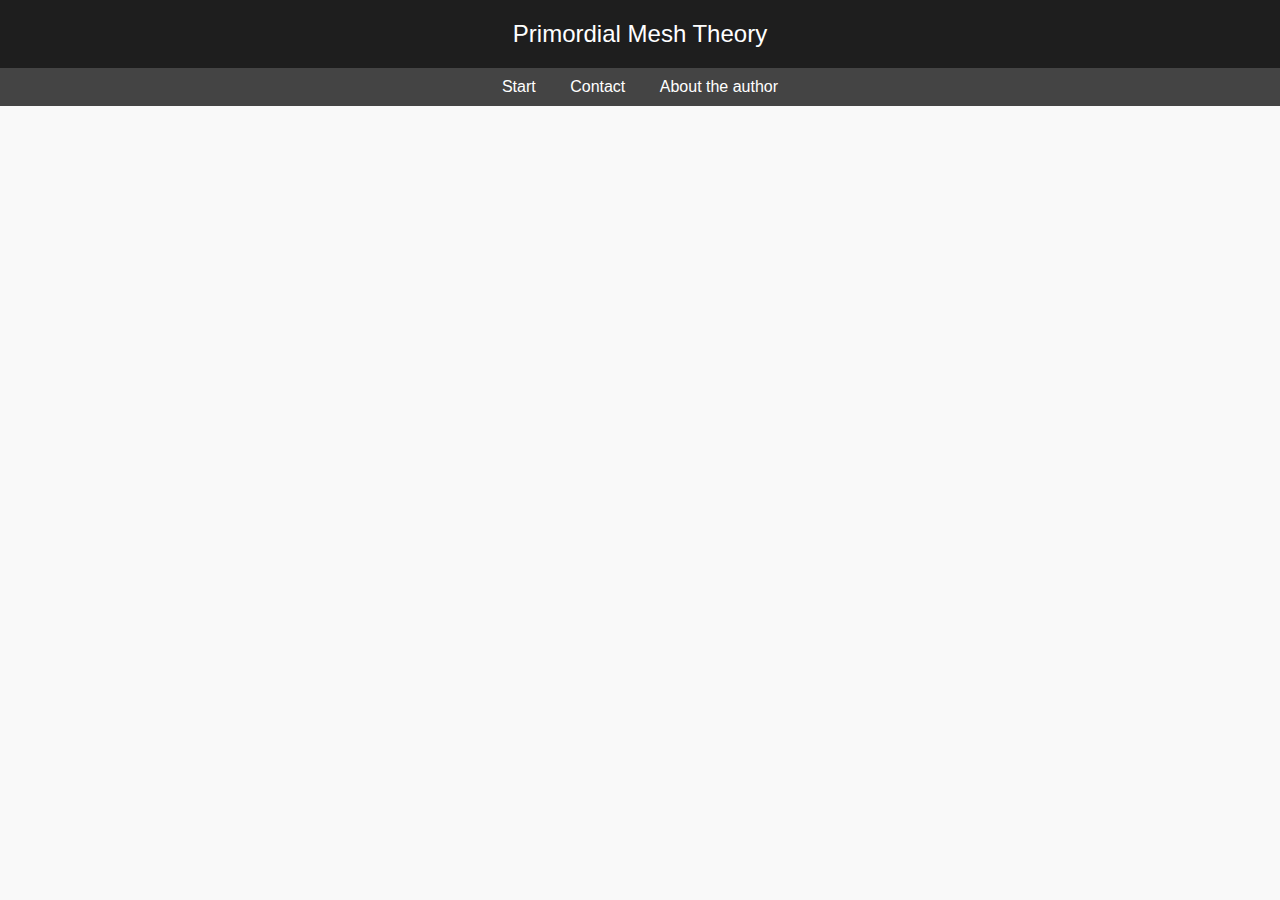
<file: index.html>
<!DOCTYPE html>
<html lang="en">
<head>
    <meta charset="UTF-8">
    <meta name="viewport" content="width=device-width, initial-scale=1.0">
    <title>Primordial Mesh Theory</title>
    <link rel="stylesheet" href="style/style_index.css">
</head>
<body>
    <header>
        Primordial Mesh Theory
    </header>

    <nav>
        <a href="index.html">Start</a>
        <a href="">Contact</a>
        <a href="author.html">About the author</a>
    </nav>
    
</body>
</html>
</file>
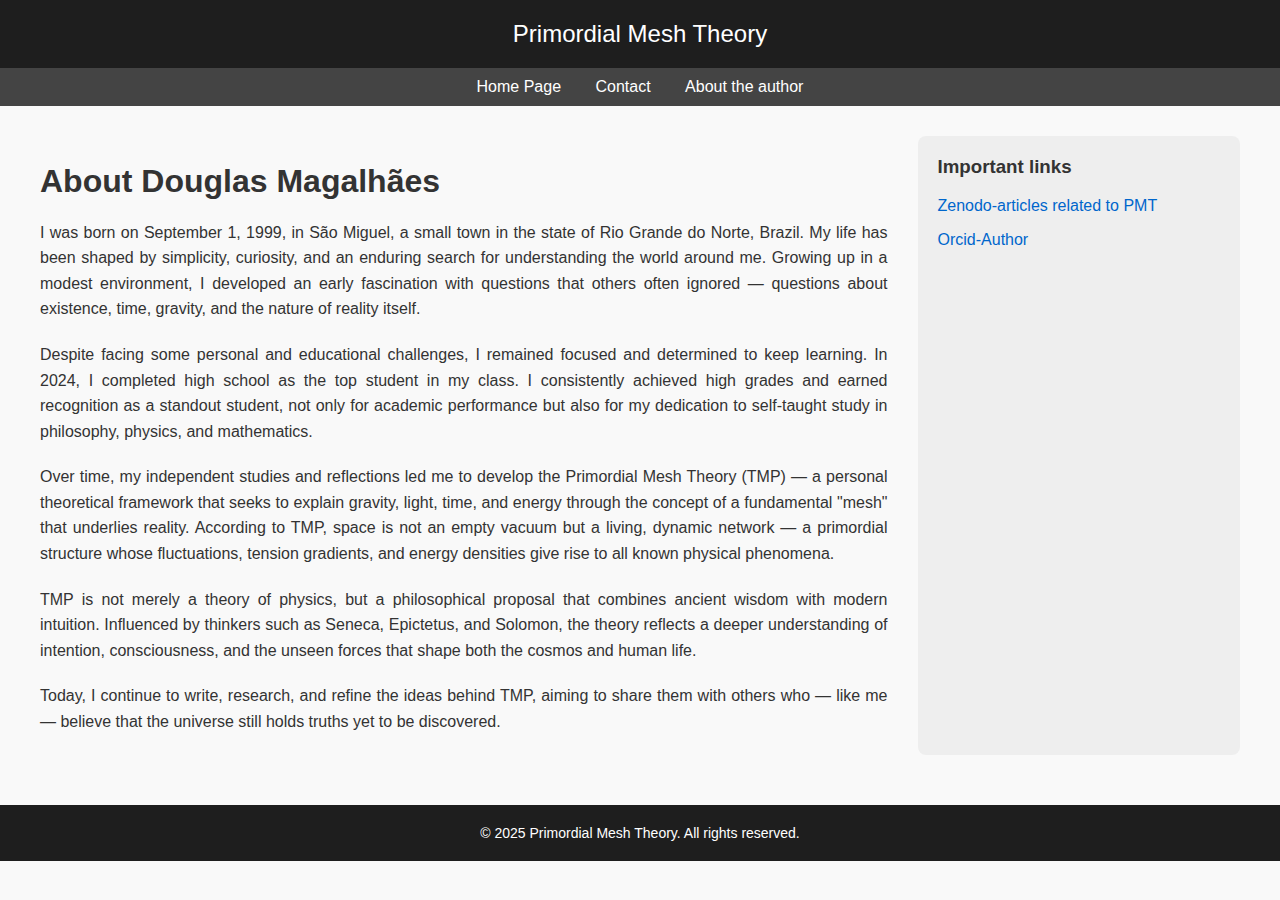
<file: author.html>
<!DOCTYPE html>

<html>
    <head>
        <meta charset="UTF-8">
        <meta name="viewport" content="width=device-width, initial-scale=1.0">
        <title>Primordial Mesh Theory</title>
        <link rel="stylesheet" href="style/style_author.css">
    </head>
    <body>
        <header>
            Primordial Mesh Theory
        </header>

        <nav>
            <a href="index.html">Home Page</a>
            <a href="contact.html">Contact</a>
            <a href="author.html">About the author</a>
        </nav>
        <div class="container">
            <div class="biografia">
                <h2 class="titulo">About Douglas Magalhães</h2>
                <p>
                   I was born on September 1, 1999, in São Miguel, a small town in the state of Rio Grande do Norte, Brazil. My life has been shaped by simplicity, curiosity, and an enduring search for understanding the world around me. Growing up in a modest environment, I developed an early fascination with questions that others often ignored — questions about existence, time, gravity, and the nature of reality itself.
                </p>
                <p>
                    Despite facing some personal and educational challenges, I remained focused and determined to keep learning. In 2024, I completed high school as the top student in my class. I consistently achieved high grades and earned recognition as a standout student, not only for academic performance but also for my dedication to self-taught study in philosophy, physics, and mathematics.
                </p>
                <p>
                    Over time, my independent studies and reflections led me to develop the Primordial Mesh Theory (TMP) — a personal theoretical framework that seeks to explain gravity, light, time, and energy through the concept of a fundamental "mesh" that underlies reality. According to TMP, space is not an empty vacuum but a living, dynamic network — a primordial structure whose fluctuations, tension gradients, and energy densities give rise to all known physical phenomena.
                </p>
                <p>
                    TMP is not merely a theory of physics, but a philosophical proposal that combines ancient wisdom with modern intuition. Influenced by thinkers such as Seneca, Epictetus, and Solomon, the theory reflects a deeper understanding of intention, consciousness, and the unseen forces that shape both the cosmos and human life.
                </p>
                <p>
                    Today, I continue to write, research, and refine the ideas behind TMP, aiming to share them with others who — like me — believe that the universe still holds truths yet to be discovered.
                </p>
            </div>
            <div class="sidebar">
                <h3>Important links</h3>
                <p><a href="https://doi.org/10.5281/zenodo.15702001">Zenodo-articles related to PMT</a></p>
                <p><a href="https://orcid.org/0009-0000-2923-7659">Orcid-Author</a></p>
            </div>
        </div>
        <footer>
            &copy; 2025 Primordial Mesh Theory. All rights reserved.
        </footer>

    </body>
</html>
</file>
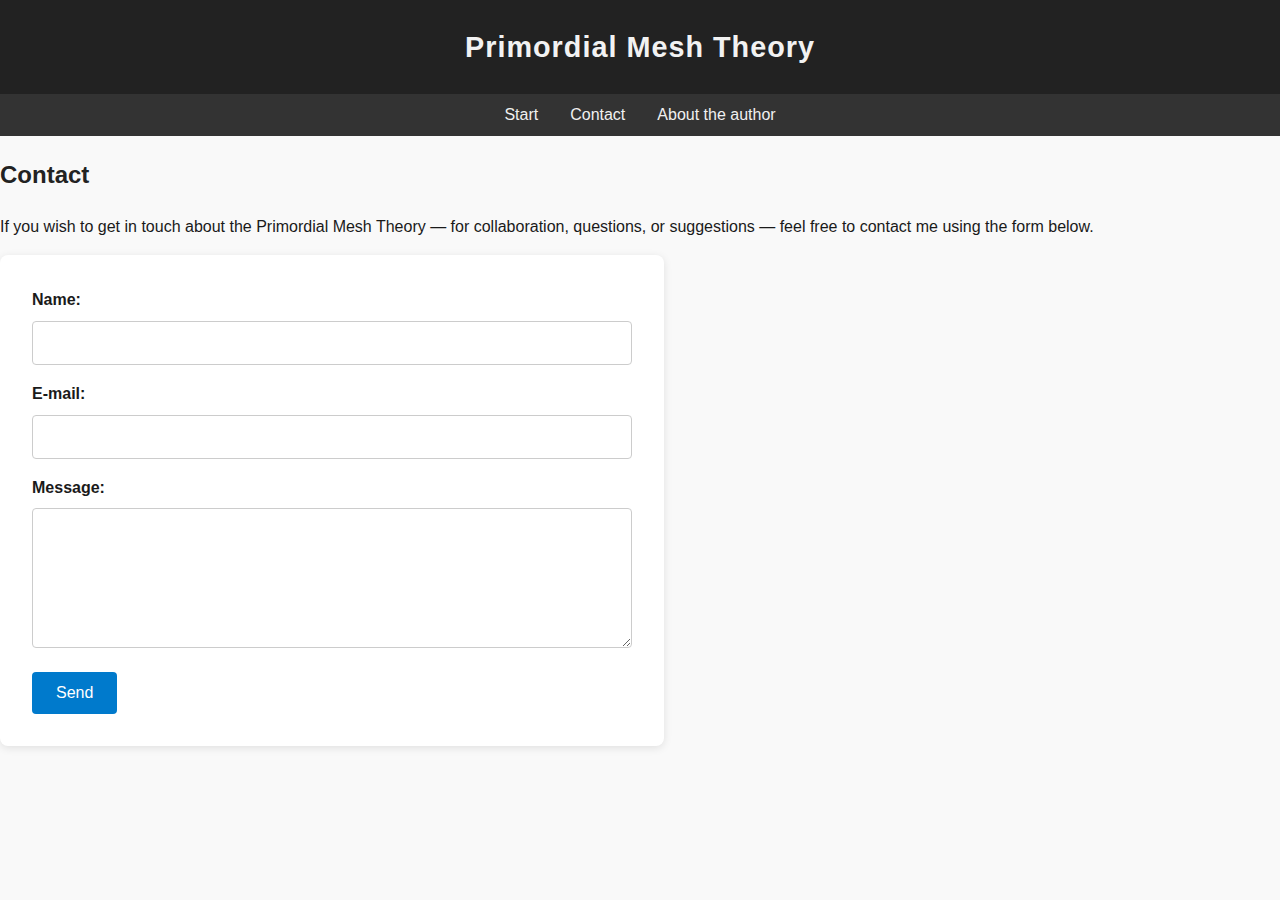
<file: contact.html>
<!DOCTYPE html>
<html lang="en">
<head>
    <meta charset="UTF-8">
    <meta name="viewport" content="width=device-width, initial-scale=1.0">
    <title>Contact - Primordial Mesh Theory</title>
    <link rel="stylesheet" href="style/style_contact.css">
</head>
    <body>
        <header>
            Primordial Mesh Theory
        </header>

        <nav>
            <a href="index.html">Start</a>
            <a href="contact.html">Contact</a>
            <a href="author.html">About the author</a>
        </nav>

        <h2>Contact</h2>
        <p>
            If you wish to get in touch about the Primordial Mesh Theory — for collaboration, questions, or suggestions — 
            feel free to contact me using the form below.
        </p>

        <form action="https://formsubmit.co/email@" method="POST">
            <!-- Proteção contra spam -->
            <input type="hidden" name="_captcha" value="false">
            <input type="hidden" name="_subject" value="Mensagem do site TMP">
            <input type="hidden" name="_next" value="https://seusite.com/obrigado.html">

            <label for="name">Name:</label>
            <input type="text" name="name" required>

            <label for="email">E-mail:</label>
            <input type="email" name="email" required>

            <label for="message">Message:</label>
            <textarea name="message" rows="6" required></textarea>

            <input type="submit" value="Send">
        </form>
    </body>
</html>
</file>
<file: style/style_index.css>
/* style/style_author.css */

body {
    font-family: Arial, sans-serif;
    margin: 0;
    padding: 0;
    background-color: #f9f9f9;
    color: #333;
}

header {
    background-color: #1e1e1e;
    color: white;
    padding: 20px;
    text-align: center;
    font-size: 24px;
}

nav {
    background-color: #444;
    padding: 10px;
    text-align: center;
}

nav a {
    color: white;
    text-decoration: none;
    margin: 0 15px;
}

nav a:hover {
    text-decoration: underline;
}

.container {
    display: flex;
    flex-wrap: wrap;
    max-width: 1200px;
    margin: 30px auto;
    padding: 0 20px;
    gap: 30px;
}

.biografia {
    flex: 3;
}

.biografia p {
    line-height: 1.6;
    margin-bottom: 20px;
    text-align: justify;
}

.titulo {
    font-size: 32px;
    margin-bottom: 20px;
}

.sidebar {
    flex: 1;
    background-color: #eee;
    padding: 20px;
    border-radius: 8px;
}

.sidebar h3 {
    margin-top: 0;
}

.sidebar a {
    color: #0066cc;
    text-decoration: none;
}

.sidebar a:hover {
    text-decoration: underline;
}

footer {
    text-align: center;
    padding: 20px;
    margin-top: 50px;
    background-color: #1e1e1e;
    color: white;
    font-size: 14px;
}
</file>
<file: style/style_author.css>
/* style/style_author.css */

body {
    font-family: Arial, sans-serif;
    margin: 0;
    padding: 0;
    background-color: #f9f9f9;
    color: #333;
}

header {
    background-color: #1e1e1e;
    color: white;
    padding: 20px;
    text-align: center;
    font-size: 24px;
}

nav {
    background-color: #444;
    padding: 10px;
    text-align: center;
}

nav a {
    color: white;
    text-decoration: none;
    margin: 0 15px;
}

nav a:hover {
    text-decoration: underline;
}

.container {
    display: flex;
    flex-wrap: wrap;
    max-width: 1200px;
    margin: 30px auto;
    padding: 0 20px;
    gap: 30px;
}

.biografia {
    flex: 3;
}

.biografia p {
    line-height: 1.6;
    margin-bottom: 20px;
    text-align: justify;
}

.titulo {
    font-size: 32px;
    margin-bottom: 20px;
}

.sidebar {
    flex: 1;
    background-color: #eee;
    padding: 20px;
    border-radius: 8px;
}

.sidebar h3 {
    margin-top: 0;
}

.sidebar a {
    color: #0066cc;
    text-decoration: none;
}

.sidebar a:hover {
    text-decoration: underline;
}

footer {
    text-align: center;
    padding: 20px;
    margin-top: 50px;
    background-color: #1e1e1e;
    color: white;
    font-size: 14px;
}
</file>
<file: style/style_contact.css>
body {
    margin: 0;
    font-family: 'Segoe UI', Tahoma, Geneva, Verdana, sans-serif;
    background-color: #f9f9f9;
    color: #1a1a1a;
    line-height: 1.6;
}

header {
    background-color: #222;
    color: #f2f2f2;
    text-align: center;
    padding: 1.5rem;
    font-size: 1.8rem;
    font-weight: bold;
    letter-spacing: 1px;
    box-shadow: 0 2px 6px rgba(0, 0, 0, 0.2);
}

nav {
    background-color: #333;
    display: flex;
    justify-content: center;
    padding: 0.5rem 0;
    gap: 2rem;
}

nav a {
    color: #f0f0f0;
    text-decoration: none;
    font-weight: 500;
    transition: color 0.2s;
}

nav a:hover {
    color: #ffd700;
}

h2 {
    color: #222;
}

form {
    background-color: #fff;
    padding: 2rem;
    max-width: 600px;
    margin-top: 1rem;
    border-radius: 8px;
    box-shadow: 0 2px 8px rgba(0, 0, 0, 0.1);
}

label {
    display: block;
    margin-bottom: 0.5rem;
    font-weight: bold;
}

input[type="text"],
input[type="email"],
textarea {
    width: 100%;
    padding: 0.75rem;
    margin-bottom: 1rem;
    border: 1px solid #ccc;
    border-radius: 4px;
    font-size: 1rem;
    box-sizing: border-box;
}

input[type="submit"] {
    background-color: #007acc;
    color: #fff;
    padding: 0.75rem 1.5rem;
    border: none;
    border-radius: 4px;
    cursor: pointer;
    font-size: 1rem;
    transition: background-color 0.2s ease;
}

input[type="submit"]:hover {
    background-color: #005f99;
}
</file>
